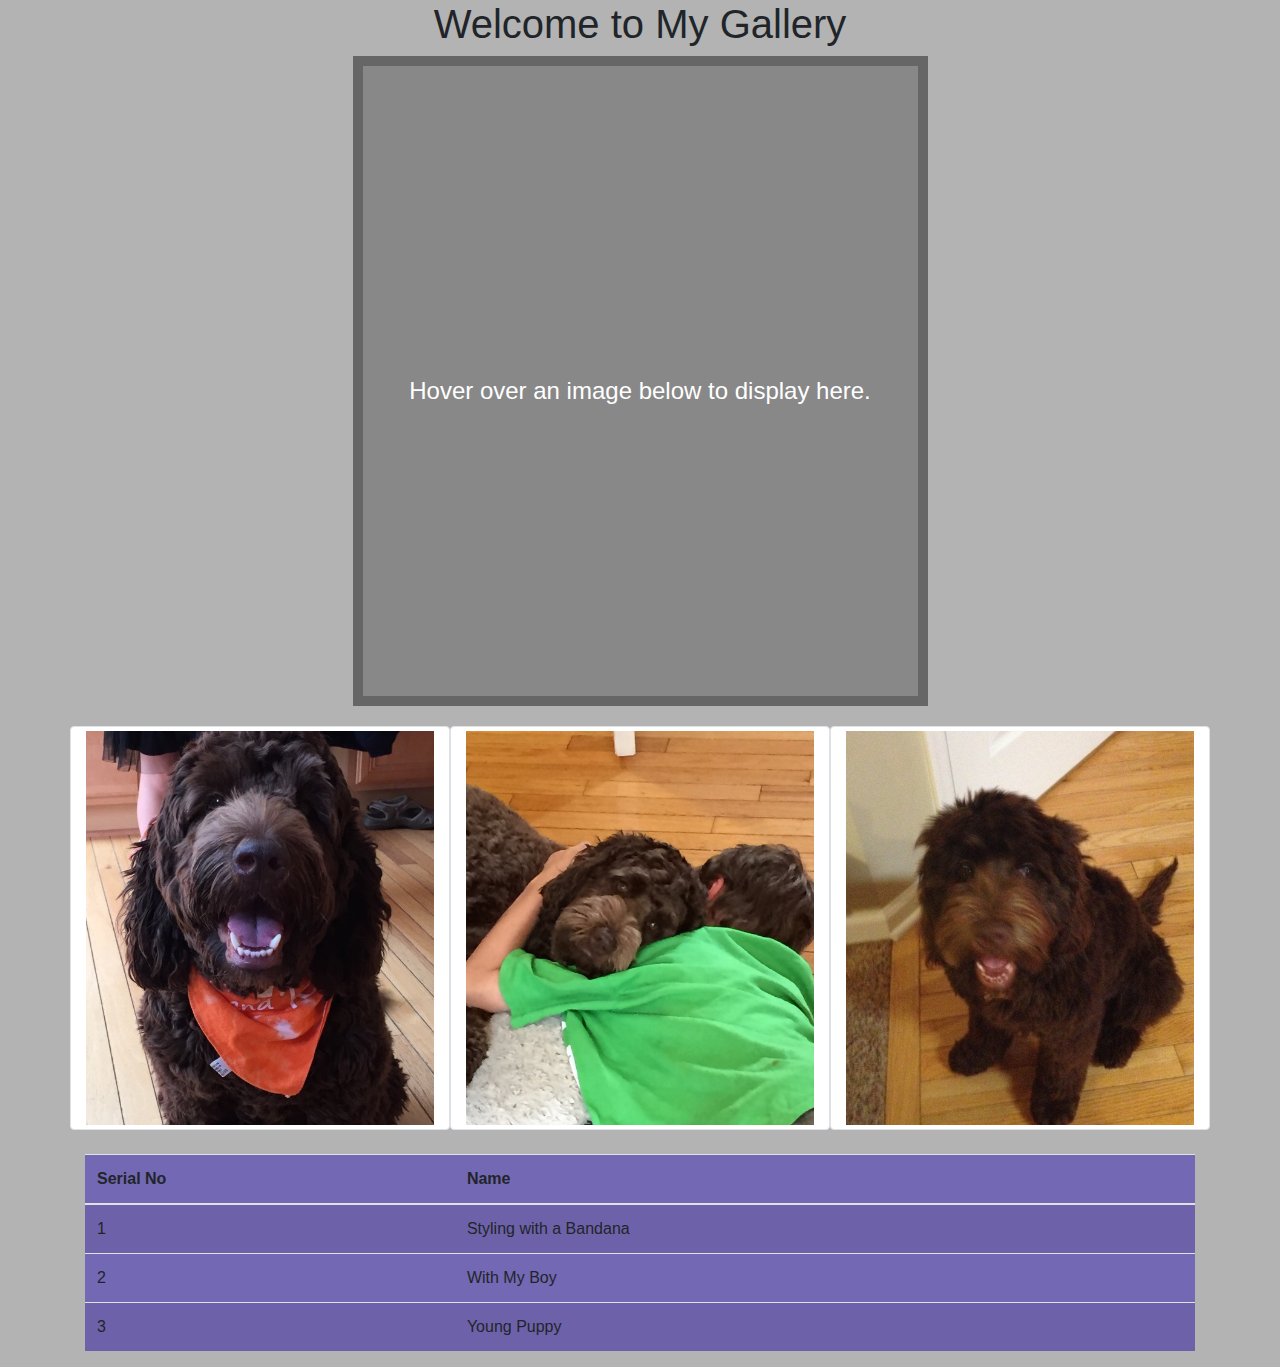
<file: Final Project/index.html>
<!DOCTYPE html>
<html lang="en">
<head>
	<meta charset="UTF-8">
  <meta name="viewport" content="width=device-width, initial-scale=1">
	<title>Photo Gallery</title>

  <link rel="stylesheet" href="https://stackpath.bootstrapcdn.com/bootstrap/4.5.2/css/bootstrap.min.css" integrity="sha384-JcKb8q3iqJ61gNV9KGb8thSsNjpSL0n8PARn9HuZOnIxN0hoP+VmmDGMN5t9UJ0Z" crossorigin="anonymous">
	<link rel="stylesheet" href="style.css">
	<script src = "main.js"></script>

</head>
<body>
<div class="container">
  <div class="row justify-content-center">
    <h1>Welcome to My Gallery</h1>
  </div>

  <div id = "image" class="text-center col">
    Hover over an image below to display here.
  </div>

  <div class="row">
    <img class = "col-sm-4 col-md-4 col-lg-4 center-block img-thumbnail img-responsive preview" alt = "Styling with a Bandana" src = "image/bacon.jpg" onmouseover = "upDate(this)" onmouseout = "unDo()">

    <img class = "col-sm-4 col-md-4 col-lg-4 center-block img-thumbnail img-responsive preview" alt = "With My Boy" src = "image/bacon2.jpg" onmouseover = "upDate(this)" onmouseout = "unDo()">

    <img class = "col-sm-4 col-md-4 col-lg-4 center-block img-thumbnail img-responsive preview" src = "image/bacon3.jpg" alt = "Young Puppy" onmouseover = "upDate(this)" onmouseout = "unDo()">
  </div>

  <br>
  <div class="table-responsive">
   <table class="table table-striped table-border table-hover">
    <thead>
      <tr>
        <th scope="col">Serial No</th>
        <th scope="col">Name</th>
      </tr>
    </thead>
    <tbody>
      <tr>
        <td>1</td>
        <td>Styling with a Bandana</td>
      </tr>
      <tr>
        <td>2</td>
        <td>With My Boy</td>
      </tr>
      <tr>
        <td>3</td>
        <td>Young Puppy</td>
      </tr>
    </tbody>
  </table> 
    
  </div>
</div>  
  <script src="https://code.jquery.com/jquery-3.4.1.slim.min.js" integrity="sha384-J6qa4849blE2+poT4WnyKhv5vZF5SrPo0iEjwBvKU7imGFAV0wwj1yYfoRSJoZ+n" crossorigin="anonymous"></script>
  <script src="https://cdn.jsdelivr.net/npm/popper.js@1.16.0/dist/umd/popper.min.js" integrity="sha384-Q6E9RHvbIyZFJoft+2mJbHaEWldlvI9IOYy5n3zV9zzTtmI3UksdQRVvoxMfooAo" crossorigin="anonymous"></script>
  <script src="https://stackpath.bootstrapcdn.com/bootstrap/4.4.1/js/bootstrap.min.js" integrity="sha384-wfSDF2E50Y2D1uUdj0O3uMBJnjuUD4Ih7YwaYd1iqfktj0Uod8GCExl3Og8ifwB6" crossorigin="anonymous"></script>

</body>
</html>
</file>
<file: Final Project/style.css>
body{
	background-color: #b3b3b3;
}
#image{
    line-height:650px;
	width: 575px;
    height: 650px;
	border:10px solid #666666;
	margin:0 auto;
    background-color: #888888;
    background-image: url('');
    background-repeat: no-repeat;
    color:#FFFFFF;
    background-size: 100%;
    margin-bottom:20px;
    font-size: 1.5rem;

}
.table{
    background-color: #7368B4;

}
</file>
